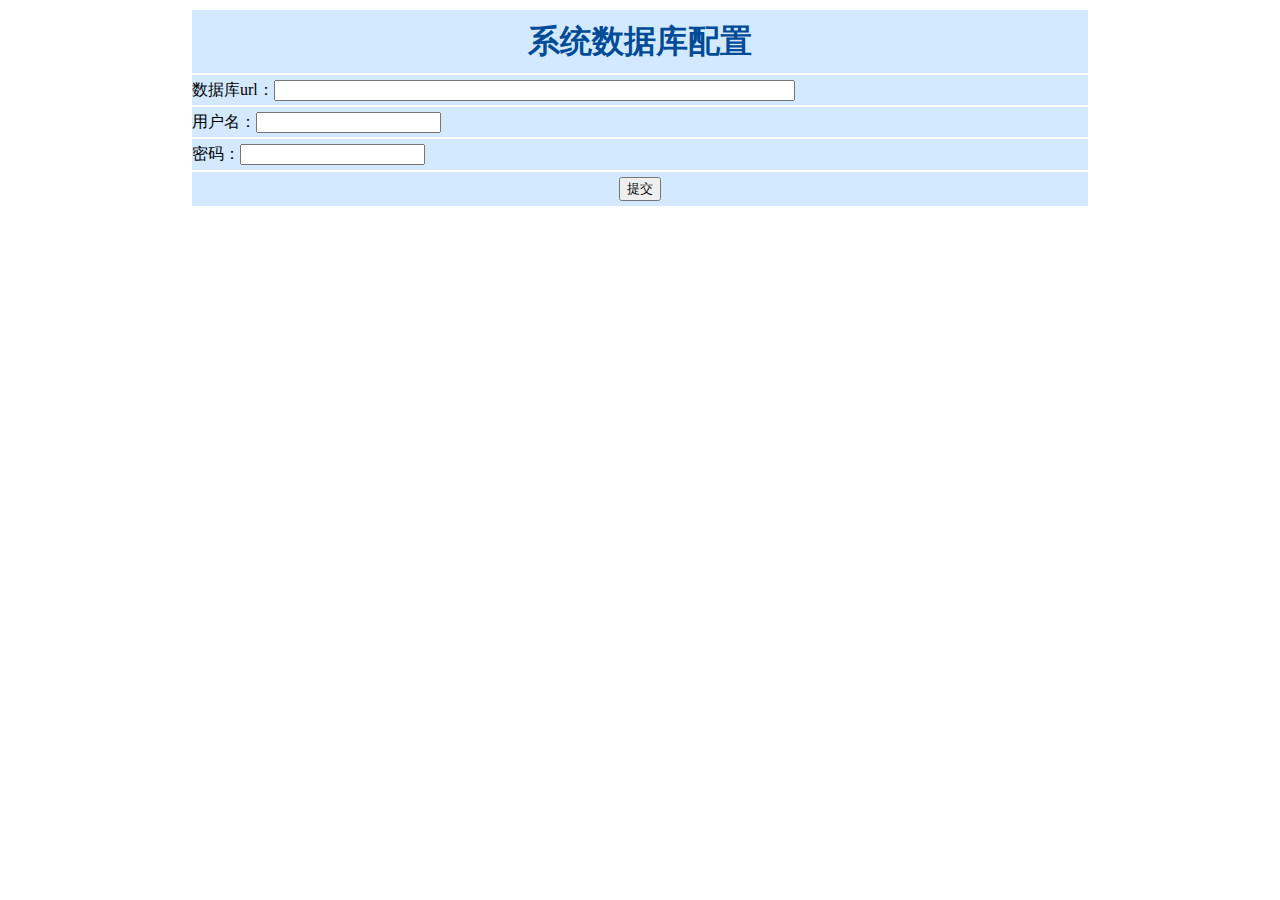
<file: src/com/liaier/http/config.html>
<!DOCTYPE html>
<HTML> 
 <HEAD>
 <meta content="text/html; charset=utf-8" http-equiv="Content-Type">  
 <TITLE>数据库配置</TITLE>
 </HEAD>
<BODY>
<form name="form" method="post" action="configDbActioin" > 
   <table width="900" height="200" border="0" align="center" cellspacing="2" cellpadding="0">
    <tr> 
       <td bgcolor="#D2E9FF"><center>   <font size="6" color="#004B97"><b>系统数据库配置</b></center></td> 
    </tr>  
    <tr>  
       <td bgcolor="#D2E9FF" align="left" >数据库url：<input name="url" type="text" style="width:513px;"></td>
    </tr>       
    <tr>   
       <td  bgcolor="#D2E9FF" align="left" >用户名：<input name="user" type="text">  </td>
    </tr>
    <tr>    
       <td  bgcolor="#D2E9FF"align="left"  >密码：<input name="pass" type="password"></td>
    </tr> 
    <tr> 
       <td bgcolor="#D2E9FF"><center><input name="submit" type="submit" value="提交"> </center>   </td>
    </tr>    
   </table> 
</form> 
</BODY>
</HTML>
</file>
